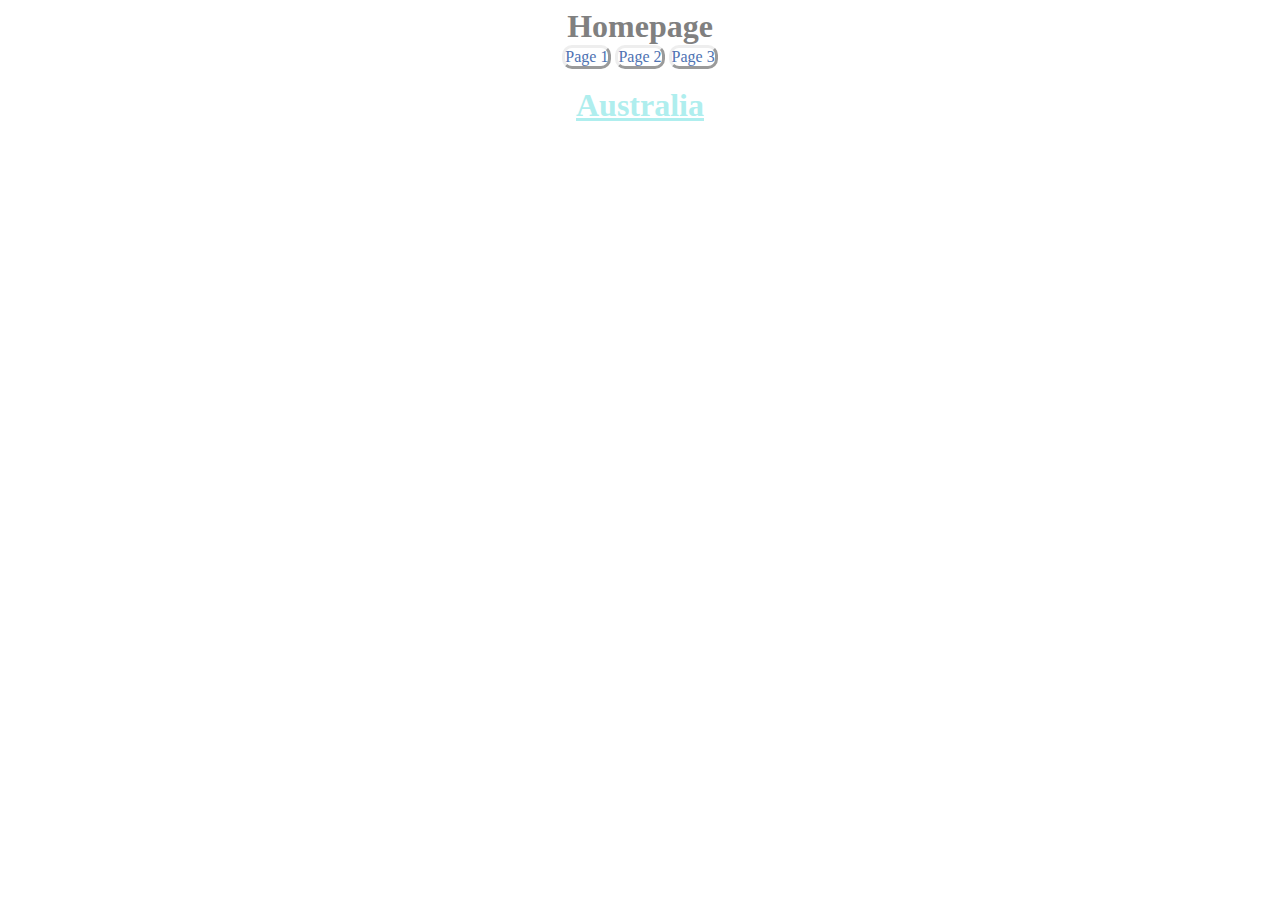
<file: index.html>
<!DOCTYPE html>

<html>

    <head>
        <link rel="stylesheet" href="styles.css">

    </head>
    
    <body>

        <h1 class="titles">
            Homepage
        </h1>

        <ul class="nav">
            <li><a href="page1.html">Page 1</a></li>
            <li><a href="page2.html">Page 2</a></li>
            <li><a href="page3.html">Page 3</a></li>
        </ul>
        <br>
        <h1 class="sections">
            Australia
        </h1>

    </body>

</html>
</file>
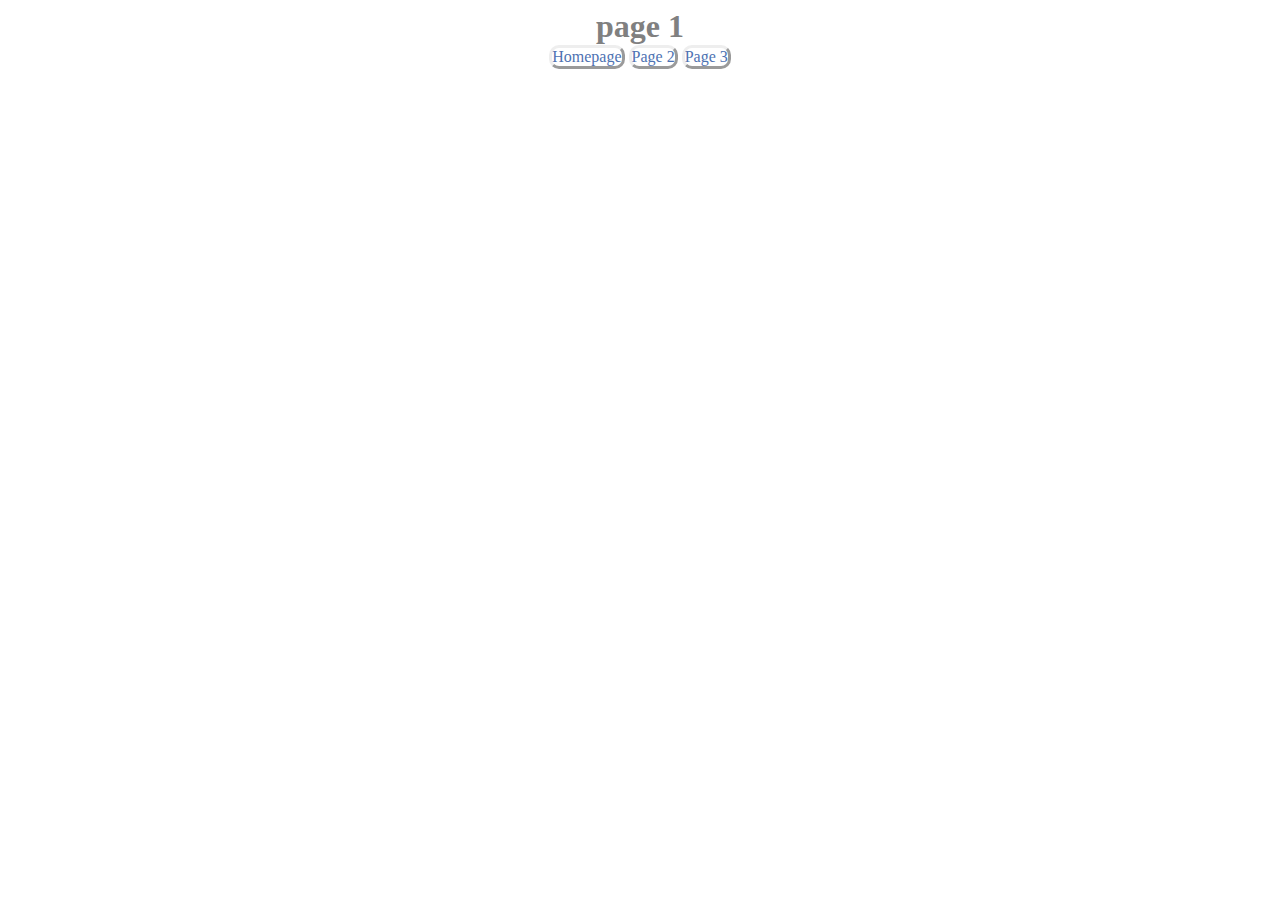
<file: page1.html>
<!DOCTYPE html>

<html>

    <head>
        <link rel="stylesheet" href="styles.css">

    </head>

    <body>

        <h1 class="titles">
            page 1
        </h1>

        <ul class="nav">
            <li><a href="index.html">Homepage</a></li>
            <li><a href="page2.html">Page 2</a></li>
            <li><a href="page3.html">Page 3</a></li>
        </ul>

    </body>

</html>
</file>
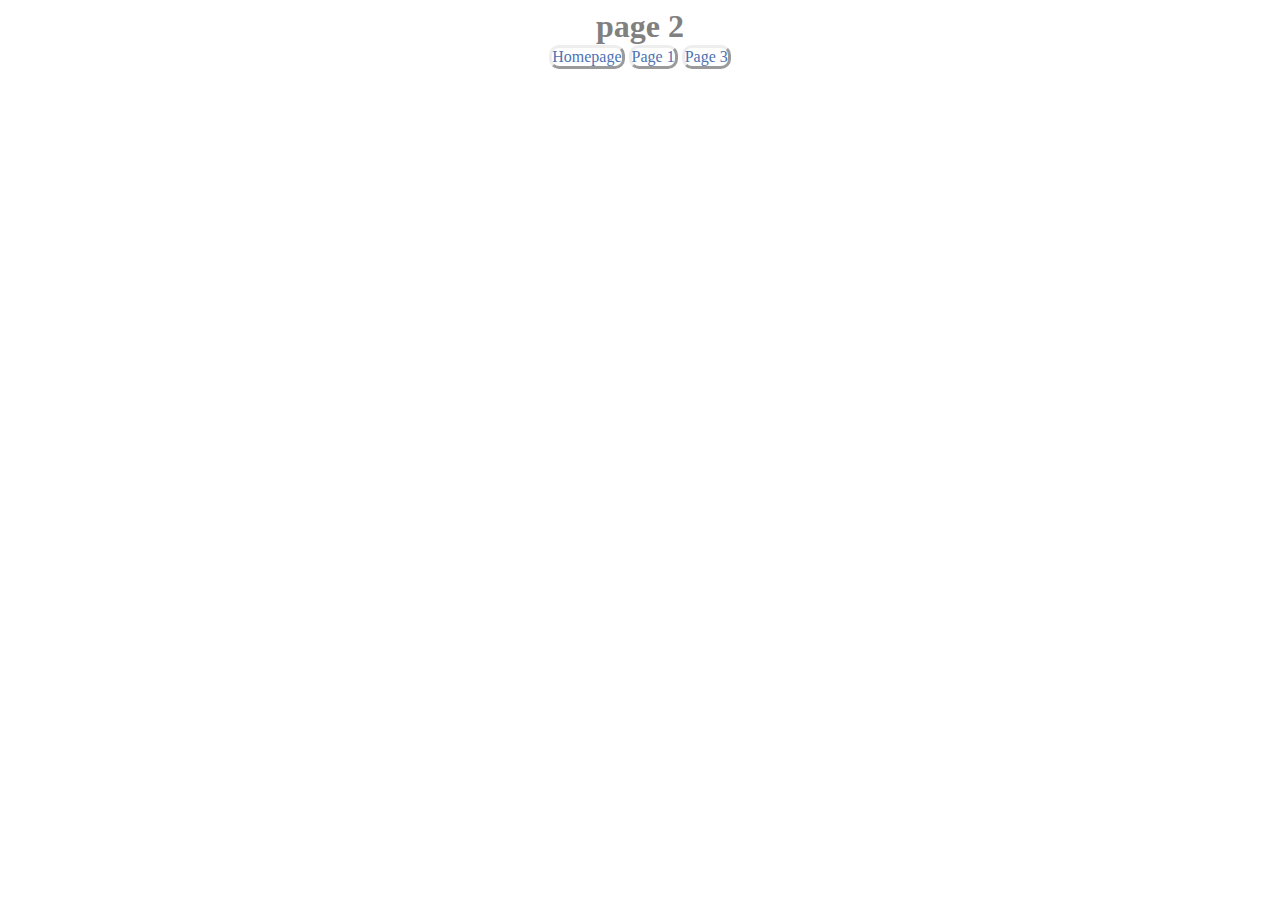
<file: page2.html>
<!DOCTYPE html>

<html>

    <head>
        <link rel="stylesheet" href="styles.css">

    </head>

    <body>

        <h1 class="titles">
            page 2
        </h1>

        <ul class="nav">
            <li><a href="index.html">Homepage</a></li>
            <li><a href="page1.html">Page 1</a></li>
            <li><a href="page3.html">Page 3</a></li>
        </ul>

    </body>

</html>
</file>
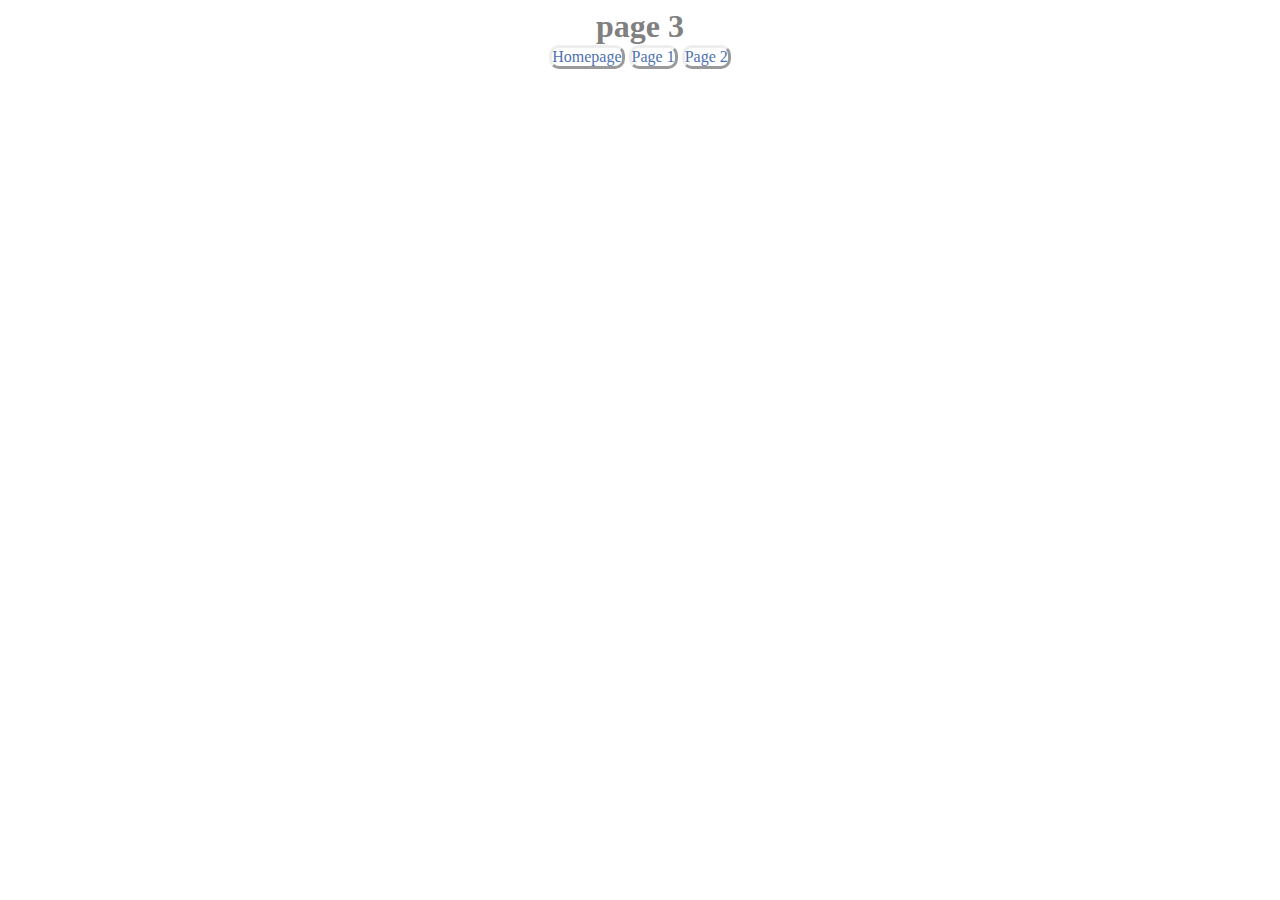
<file: page3.html>
<!DOCTYPE html>

<html>

    <head>
        <link rel="stylesheet" href="styles.css">

    </head>

    <body>

        <h1 class="titles">
            page 3
        </h1>

        <ul class="nav">
            <li><a href="index.html">Homepage</a></li>
            <li><a href="page1.html">Page 1</a></li>
            <li><a href="page2.html">Page 2</a></li>
            
        </ul>

    </body>

</html>
</file>
<file: styles.css>
.nav {
    list-style: none;
    padding-left: 0%;
    width: 50%;
    margin: auto;
    text-align: center;
}
.nav>li{
    border-style: dashed;
    border-radius: 10px;
    display: inline-block;
    background-color: lightskyblues;
}
.nav>li{
    border: outset;
    display: inline-block;
}
.nav>li>a{
    text-decoration: none;
    color: rgb(78, 114, 178);
}
.nav>li>a:hover{
    background-color: lightcyan;
}

.titles {
    text-align: center;
    margin: auto;
    color: grey;
}

.sections {
    text-align: center;
    margin: auto;
    color: paleturquoise;
    text-decoration: underline;
}
</file>
